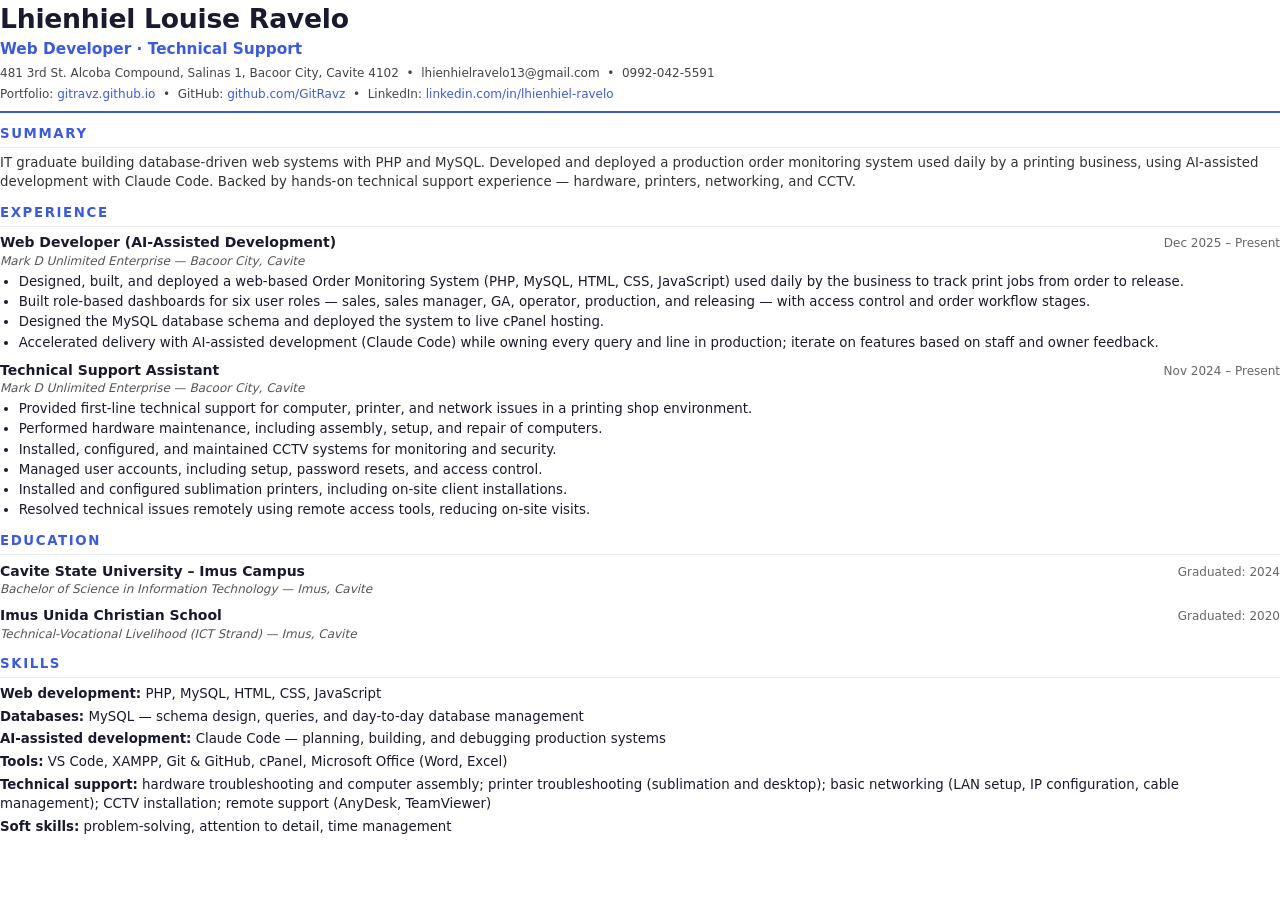
<file: cv/Ravelo_CV.html>
<!DOCTYPE html>
<html lang="en">
<head>
<meta charset="UTF-8" />
<title>Lhienhiel Louise Ravelo — CV</title>
<style>
  @page { size: A4; margin: 11mm 14mm; }
  * { margin: 0; padding: 0; box-sizing: border-box; }
  body {
    font-family: 'Segoe UI', 'Inter', system-ui, sans-serif;
    font-size: 10pt;
    line-height: 1.42;
    color: #1A1A2E;
  }
  h1 { font-size: 20pt; font-weight: 700; letter-spacing: -0.01em; }
  .subtitle { color: #3B5BDB; font-size: 11.5pt; font-weight: 600; margin-top: 1pt; }
  .contact { color: #444; font-size: 9pt; margin-top: 3pt; }
  .contact a { color: #3B5BDB; text-decoration: none; }
  .rule { border: none; border-top: 2.5px solid #3B5BDB; margin: 6pt 0 7pt; }
  h2 {
    color: #3B5BDB; font-size: 10pt; font-weight: 700;
    text-transform: uppercase; letter-spacing: 0.12em;
    border-bottom: 1px solid #E9ECEF; padding-bottom: 2pt;
    margin: 9pt 0 5pt;
  }
  .entry { margin-bottom: 6pt; }
  .entry-head { display: flex; justify-content: space-between; align-items: baseline; }
  .entry-title { font-weight: 700; font-size: 10.5pt; }
  .entry-date { color: #666; font-size: 9pt; white-space: nowrap; }
  .entry-place { font-style: italic; color: #555; font-size: 9pt; margin-bottom: 2pt; }
  ul { margin: 1pt 0 0 14pt; }
  li { margin-bottom: 1pt; }
  .summary { color: #333; }
  .skill-group { margin-bottom: 3pt; }
  .skill-group b { color: #1A1A2E; }
</style>
</head>
<body>

  <h1>Lhienhiel Louise Ravelo</h1>
  <div class="subtitle">Web Developer · Technical Support</div>
  <div class="contact">
    481 3rd St. Alcoba Compound, Salinas 1, Bacoor City, Cavite 4102 &nbsp;•&nbsp;
    lhienhielravelo13@gmail.com &nbsp;•&nbsp; 0992-042-5591
  </div>
  <div class="contact">
    Portfolio: <a href="https://gitravz.github.io">gitravz.github.io</a> &nbsp;•&nbsp;
    GitHub: <a href="https://github.com/GitRavz">github.com/GitRavz</a> &nbsp;•&nbsp;
    LinkedIn: <a href="https://www.linkedin.com/in/lhienhiel-ravelo">linkedin.com/in/lhienhiel-ravelo</a>
  </div>
  <hr class="rule" />

  <h2>Summary</h2>
  <p class="summary">
    IT graduate building database-driven web systems with PHP and MySQL. Developed and deployed a
    production order monitoring system used daily by a printing business, using AI-assisted development
    with Claude Code. Backed by hands-on technical support experience — hardware, printers, networking,
    and CCTV.
  </p>

  <h2>Experience</h2>

  <div class="entry">
    <div class="entry-head">
      <span class="entry-title">Web Developer (AI-Assisted Development)</span>
      <span class="entry-date">Dec 2025 – Present</span>
    </div>
    <div class="entry-place">Mark D Unlimited Enterprise — Bacoor City, Cavite</div>
    <ul>
      <li>Designed, built, and deployed a web-based Order Monitoring System (PHP, MySQL, HTML, CSS,
          JavaScript) used daily by the business to track print jobs from order to release.</li>
      <li>Built role-based dashboards for six user roles — sales, sales manager, GA, operator, production,
          and releasing — with access control and order workflow stages.</li>
      <li>Designed the MySQL database schema and deployed the system to live cPanel hosting.</li>
      <li>Accelerated delivery with AI-assisted development (Claude Code) while owning every query and
          line in production; iterate on features based on staff and owner feedback.</li>
    </ul>
  </div>

  <div class="entry">
    <div class="entry-head">
      <span class="entry-title">Technical Support Assistant</span>
      <span class="entry-date">Nov 2024 – Present</span>
    </div>
    <div class="entry-place">Mark D Unlimited Enterprise — Bacoor City, Cavite</div>
    <ul>
      <li>Provided first-line technical support for computer, printer, and network issues in a printing
          shop environment.</li>
      <li>Performed hardware maintenance, including assembly, setup, and repair of computers.</li>
      <li>Installed, configured, and maintained CCTV systems for monitoring and security.</li>
      <li>Managed user accounts, including setup, password resets, and access control.</li>
      <li>Installed and configured sublimation printers, including on-site client installations.</li>
      <li>Resolved technical issues remotely using remote access tools, reducing on-site visits.</li>
    </ul>
  </div>

  <h2>Education</h2>

  <div class="entry">
    <div class="entry-head">
      <span class="entry-title">Cavite State University – Imus Campus</span>
      <span class="entry-date">Graduated: 2024</span>
    </div>
    <div class="entry-place">Bachelor of Science in Information Technology — Imus, Cavite</div>
  </div>

  <div class="entry">
    <div class="entry-head">
      <span class="entry-title">Imus Unida Christian School</span>
      <span class="entry-date">Graduated: 2020</span>
    </div>
    <div class="entry-place">Technical-Vocational Livelihood (ICT Strand) — Imus, Cavite</div>
  </div>

  <h2>Skills</h2>

  <div class="skill-group">
    <b>Web development:</b> PHP, MySQL, HTML, CSS, JavaScript
  </div>
  <div class="skill-group">
    <b>Databases:</b> MySQL — schema design, queries, and day-to-day database management
  </div>
  <div class="skill-group">
    <b>AI-assisted development:</b> Claude Code — planning, building, and debugging production systems
  </div>
  <div class="skill-group">
    <b>Tools:</b> VS Code, XAMPP, Git &amp; GitHub, cPanel, Microsoft Office (Word, Excel)
  </div>
  <div class="skill-group">
    <b>Technical support:</b> hardware troubleshooting and computer assembly; printer troubleshooting
    (sublimation and desktop); basic networking (LAN setup, IP configuration, cable management);
    CCTV installation; remote support (AnyDesk, TeamViewer)
  </div>
  <div class="skill-group">
    <b>Soft skills:</b> problem-solving, attention to detail, time management
  </div>

</body>
</html>
</file>
